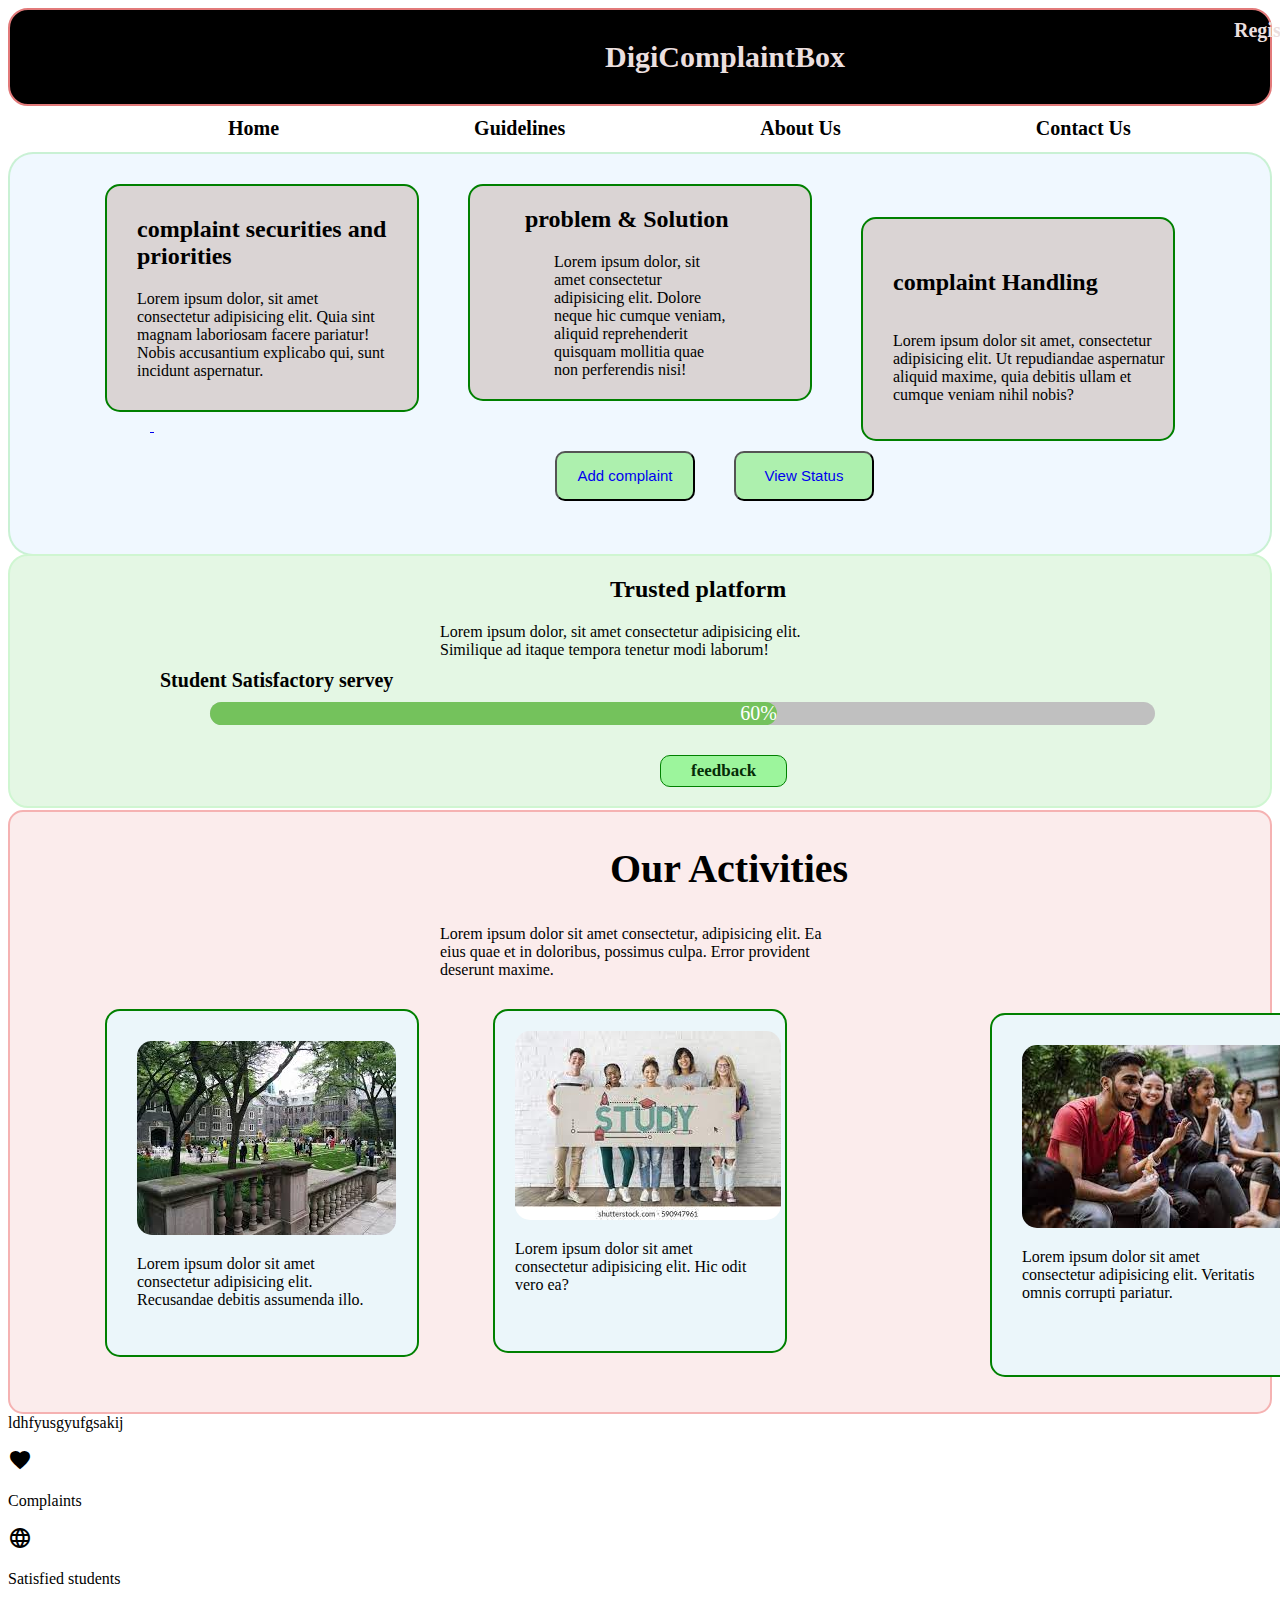
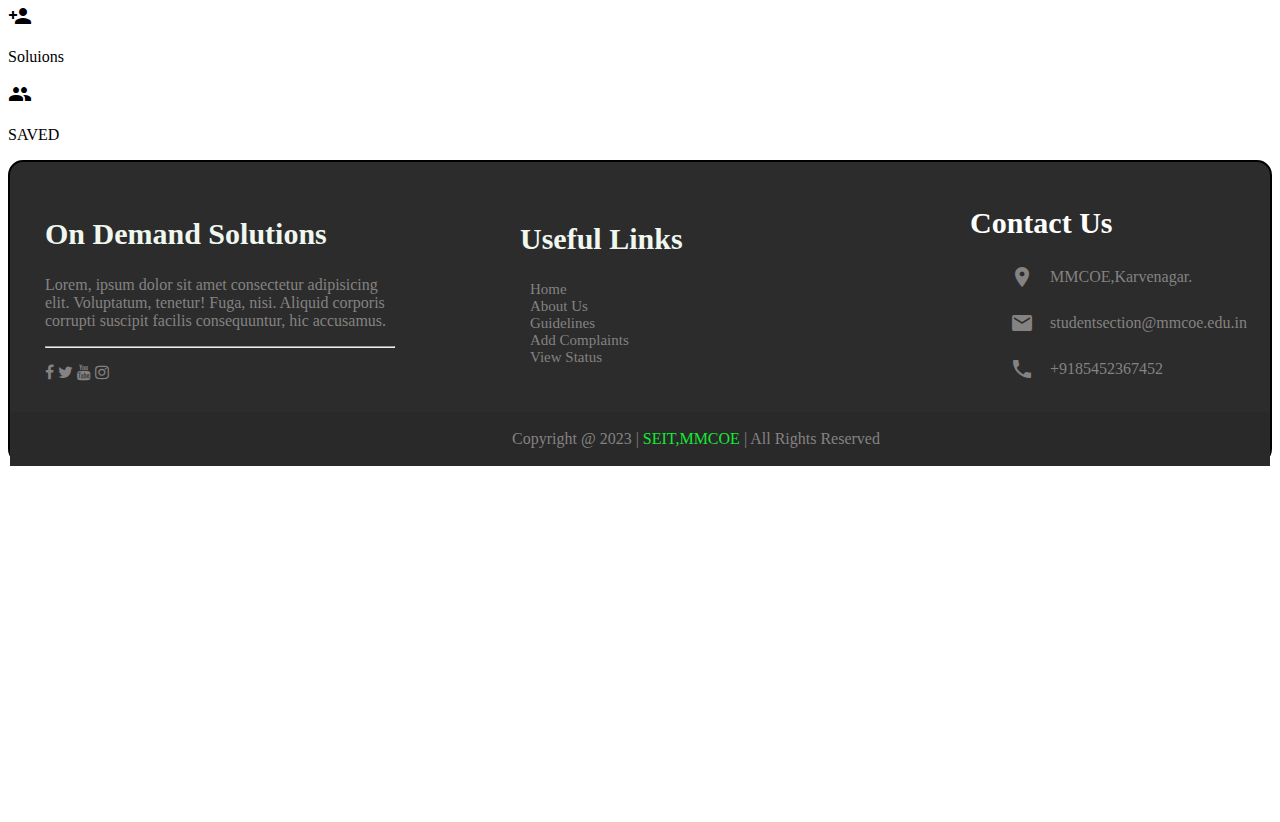
<file: index.html>
<!DOCTYPE html>
<html lang="en">

<head>
    <meta charset="UTF-8">
    <meta http-equiv="X-UA-Compatible" content="IE=edge">
    <meta name="viewport" content="width=device-width, initial-scale=1.0">
    <title>DigiComplaintBox</title>
    <link rel="stylesheet" href="style.css">
    <link rel="stylesheet" href="https://fonts.googleapis.com/icon?family=Material+Icons">
    <link rel="stylesheet" href="https://cdnjs.cloudflare.com/ajax/libs/font-awesome/4.7.0/css/font-awesome.min.css">

</head>

<body>
    <div class="wrapper">
        <!--Header SEction-->

        <header>
            <div class="header-top">
                <div class="header" id="header-top-left">
                    <h2>DigiComplaintBox</h2>
                </div>
                <div class="header" id="header-top-right">
                    <a href="register.html">Register</a>
                    <a href="login.html" ">Login</a>
                </div>
            </div>
            <section class="header-bottom ">
                <div class="navbar ">
                    <ul>
                        <li><a href="# ">Home</a></li>
                        <li><a href="# ">Guidelines</a></li>
                        <li><a href="# ">About Us</a></li>
                        <li><a href="# ">Contact Us</a></li>
                    </ul>
                </div>
            </section>
        </header>


        <section class="Complaints ">
            <div class="left ">
                <h2> complaint securities and priorities</h2>
                Lorem ipsum dolor, sit amet consectetur adipisicing elit. Quia sint magnam laboriosam facere pariatur! Nobis accusantium explicabo qui, sunt incidunt aspernatur.
            </div>
            <div class="mid ">
                <h2>problem & Solution</h2>
                <p>Lorem ipsum dolor, sit amet consectetur adipisicing elit. Dolore neque hic cumque veniam, aliquid reprehenderit quisquam mollitia quae non perferendis nisi!</p>
            </div>
            <div class="right ">
                <h2>complaint Handling</h2>
                <p>Lorem ipsum dolor sit amet, consectetur adipisicing elit. Ut repudiandae aspernatur aliquid maxime, quia debitis ullam et cumque veniam nihil nobis?</p>
            </div>
            <div class="button ">
                <button class="btn1 ">
                <a href="# ">Add 
                    complaint
              </button> </a>
                <button class="btn2 ">
                <a href="# ">View Status</button></a>

            </div>
        </section>


        <!--truesday platform-->


        <section class="feedback ">
            <div class="feedbaack ">
                <h2>Trusted platform</h2>
                <p>Lorem ipsum dolor, sit amet consectetur adipisicing elit. Similique ad itaque tempora tenetur modi laborum!</p>
                <h3>Student Satisfactory servey</h3>
                <div class="progress ">
                    <div class="servey ">60%</div>
                </div>
                <div class="feedback-btn ">
                    <a href="# ">feedback</a>
                </div>
            </div>
        </section>


        <section class="activitysection ">
            <h2>Our Activities</h2>
            <p>Lorem ipsum dolor sit amet consectetur, adipisicing elit. Ea eius quae et in doloribus, possimus culpa. Error provident deserunt maxime.</p>
            <div class="leftt ">
                <img src="img/ac1.jpg " alt="activity1 ">
                <p>Lorem ipsum dolor sit amet consectetur adipisicing elit. Recusandae debitis assumenda illo.</p>
            </div>
            <div class="midd ">
                <img src="img/ac2.jpg " alt="activity2 ">
                <p>Lorem ipsum dolor sit amet consectetur adipisicing elit. Hic odit vero ea?</p>
            </div>
            <div class="rightt ">
                <img src="img/ac3.jpg " alt="activity3 ">
                <p>Lorem ipsum dolor sit amet consectetur adipisicing elit. Veritatis omnis corrupti pariatur.</p>
            </div>

        </section>

<div>
    ldhfyusgyufgsakij
</div>

               <div class="block-wrapper ">
            <div class="container ">
                <div class="row ">
                    <div class="col-md-3 col-sm-3 col-xs-6 for border ">
                        <div class="block ">
                            <p><i class="material-icons ">favorite</i></p>
                            <p class="counter-wrapper "><span class="fb "></span></p>
                            <p class="text-block ">Complaints</p>

                        </div>
                    </div>

                    <div class="col-md-3 col-sm-3 col-xs-6 for border ">
                        <div class="block ">
                            <p><i class="material-icons ">language</i></p>
                            <p class="counter-wrapper "><span class="fb "></span></p>
                            <p class="text-block ">Satisfied students</p>

                        </div>
                    </div>

                    <div class="col-md-3 col-sm-3 col-xs-6 for border ">
                        <div class="block ">
                            <p><i class="material-icons ">person_add</i></p>
                            <p class="counter-wrapper "><span class="fb "></span></p>
                            <p class="text-block ">Soluions</p>

                        </div>
                    </div>

                    <div class="col-md-3 col-sm-3 col-xs-6 for border ">
                        <div class="block ">
                            <p><i class="material-icons ">people</i></p>
                            <p class="counter-wrapper "><span class="fb "></span></p>
                            <p class="text-block ">SAVED</p>

                        </div>
                    </div>
                </div>
            </div>
        </div>

   
        <footer class="footer ">
            <div class="solution ">
                <h2>On Demand Solutions</h2>
                <p>Lorem, ipsum dolor sit amet consectetur adipisicing elit. Voluptatum, tenetur! Fuga, nisi. Aliquid corporis corrupti suscipit facilis consequuntur, hic accusamus.</p>
                <hr>
                <p>
                    <a href="# "><i class="fa fa-facebook "></i></a>
                    <a href="# "><i class="fa fa-twitter "></i></a>
                    <a href="# "><i class="fa fa-youtube "></i></a>
                    <a href="# "><i class="fa fa-instagram "></i></a>

                </p>
            </div>
            <div class="links ">
                <h2>Useful Links</h2>
                <ul>
                    <li><a href="# ">Home</a> </li>
                    <li><a href="# ">About Us</a></li>
                    <li><a href="# ">Guidelines</a></li>
                    <li><a href="# ">Add Complaints</a></li>
                    <li><a href="# ">View Status</a></li>
                </ul>
            </div>

            <div class="contact ">
                <h2>Contact Us</h2>
                <ul>
                    <li><a href="# "><i class="material-icons ">location_on</i>  <p> MMCOE,Karvenagar.</p></a></li>
                    <li><a href="# "><i class="material-icons ">email</i>  <p>studentsection@mmcoe.edu.in</p></a></li>
                    <li><a href="# "><i class="material-icons ">call</i> <p>  +9185452367452</p></a></li>
                </ul>
            </div>
            <div class="footer_bottom ">
                <p>Copyright @ 2023 | <a href="# ">SEIT,MMCOE</a> | All Rights Reserved </p>
            </div>
        </footer>
    </div>
</body>

</body>

</html>
</file>
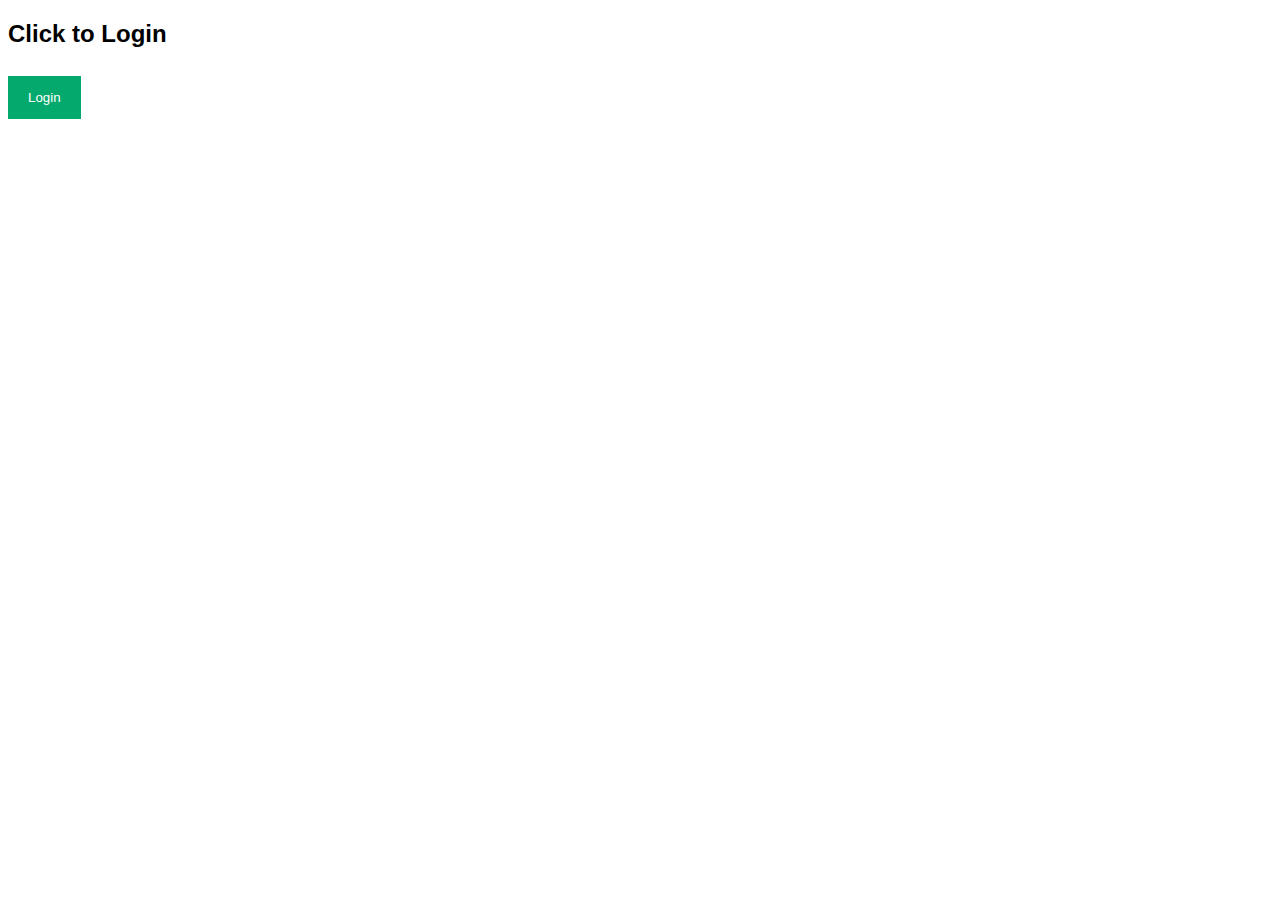
<file: login.html>
<!DOCTYPE html>
<html>

<head>
    <meta name="viewport" content="width=device-width, initial-scale=1">
    <style>
        body {
            font-family: Arial, Helvetica, sans-serif;
        }
        /* Full-width input fields */
        
        input[type=text],
        input[type=password] {
            width: 100%;
            padding: 12px 20px;
            margin: 8px 0;
            display: inline-block;
            border: 1px solid #ccc;
            box-sizing: border-box;
        }
        /* Set a style for all buttons */
        
        button {
            background-color: #04AA6D;
            color: white;
            padding: 14px 20px;
            margin: 8px 0;
            border: none;
            cursor: pointer;
            width: 100%;
        }
        
        button:hover {
            opacity: 0.8;
        }
        /* Extra styles for the cancel button */
        
        .cancelbtn {
            width: auto;
            padding: 10px 18px;
            background-color: #f44336;
        }
        /* Center the image and position the close button */
        
        .imgcontainer {
            text-align: center;
            margin: 24px 0 12px 0;
            position: relative;
        }
        
        img.avatar {
            width: 40%;
            border-radius: 50%;
        }
        
        .container {
            padding: 16px;
        }
        
        span.psw {
            float: right;
            padding-top: 16px;
        }
        /* The Modal (background) */
        
        .modal {
            display: none;
            /* Hidden by default */
            position: fixed;
            /* Stay in place */
            z-index: 1;
            /* Sit on top */
            left: 0;
            top: 0;
            width: 100%;
            /* Full width */
            height: 100%;
            /* Full height */
            overflow: auto;
            /* Enable scroll if needed */
            background-color: rgb(0, 0, 0);
            /* Fallback color */
            background-color: rgba(0, 0, 0, 0.4);
            /* Black w/ opacity */
            padding-top: 60px;
        }
        /* Modal Content/Box */
        
        .modal-content {
            background-color: #fefefe;
            margin: 5% auto 15% auto;
            /* 5% from the top, 15% from the bottom and centered */
            border: 1px solid #888;
            width: 80%;
            /* Could be more or less, depending on screen size */
        }
        /* The Close Button (x) */
        
        .close {
            position: absolute;
            right: 25px;
            top: 0;
            color: #000;
            font-size: 35px;
            font-weight: bold;
        }
        
        .close:hover,
        .close:focus {
            color: red;
            cursor: pointer;
        }
        /* Add Zoom Animation */
        
        .animate {
            -webkit-animation: animatezoom 0.6s;
            animation: animatezoom 0.6s
        }
        
        @-webkit-keyframes animatezoom {
            from {
                -webkit-transform: scale(0)
            }
            to {
                -webkit-transform: scale(1)
            }
        }
        
        @keyframes animatezoom {
            from {
                transform: scale(0)
            }
            to {
                transform: scale(1)
            }
        }
        /* Change styles for span and cancel button on extra small screens */
        
        @media screen and (max-width: 300px) {
            span.psw {
                display: block;
                float: none;
            }
            .cancelbtn {
                width: 100%;
            }
        }
    </style>
</head>

<body>

    <h2>Click to Login</h2>

    <button onclick="document.getElementById('id01').style.display='block'" style="width:auto;">Login</button>

    <div id="id01" class="modal">

        <form class="modal-content animate" action="/action_page.php" method="post">
            <div class="imgcontainer">
                <span onclick="document.getElementById('id01').style.display='none'" class="close" title="Close Modal">&times;</span>
                <img src="img/avatar.jpg" alt="Avatar" class="avatar">
            </div>

            <div class="container">
                <label for="uname"><b>Username</b></label>
                <input type="text" placeholder="Enter Username" name="uname" required>

                <label for="psw"><b>Password</b></label>
                <input type="password" placeholder="Enter Password" name="psw" required>

                <button type="submit">Login</button>
                <label>
        <input type="checkbox" checked="checked" name="remember"> Remember me
      </label>
            </div>

            <div class="container" style="background-color:#f1f1f1">
                <button type="button" onclick="document.getElementById('id01').style.display='none'" class="cancelbtn">Cancel</button>
                <span class="psw">Forgot <a href="#">password?</a></span>
            </div>
        </form>
    </div>

    <script>
        // Get the modal
        var modal = document.getElementById('id01');

        // When the user clicks anywhere outside of the modal, close it
        window.onclick = function(event) {
            if (event.target == modal) {
                modal.style.display = "none";
            }
        }
    </script>

</body>

</html>
</file>
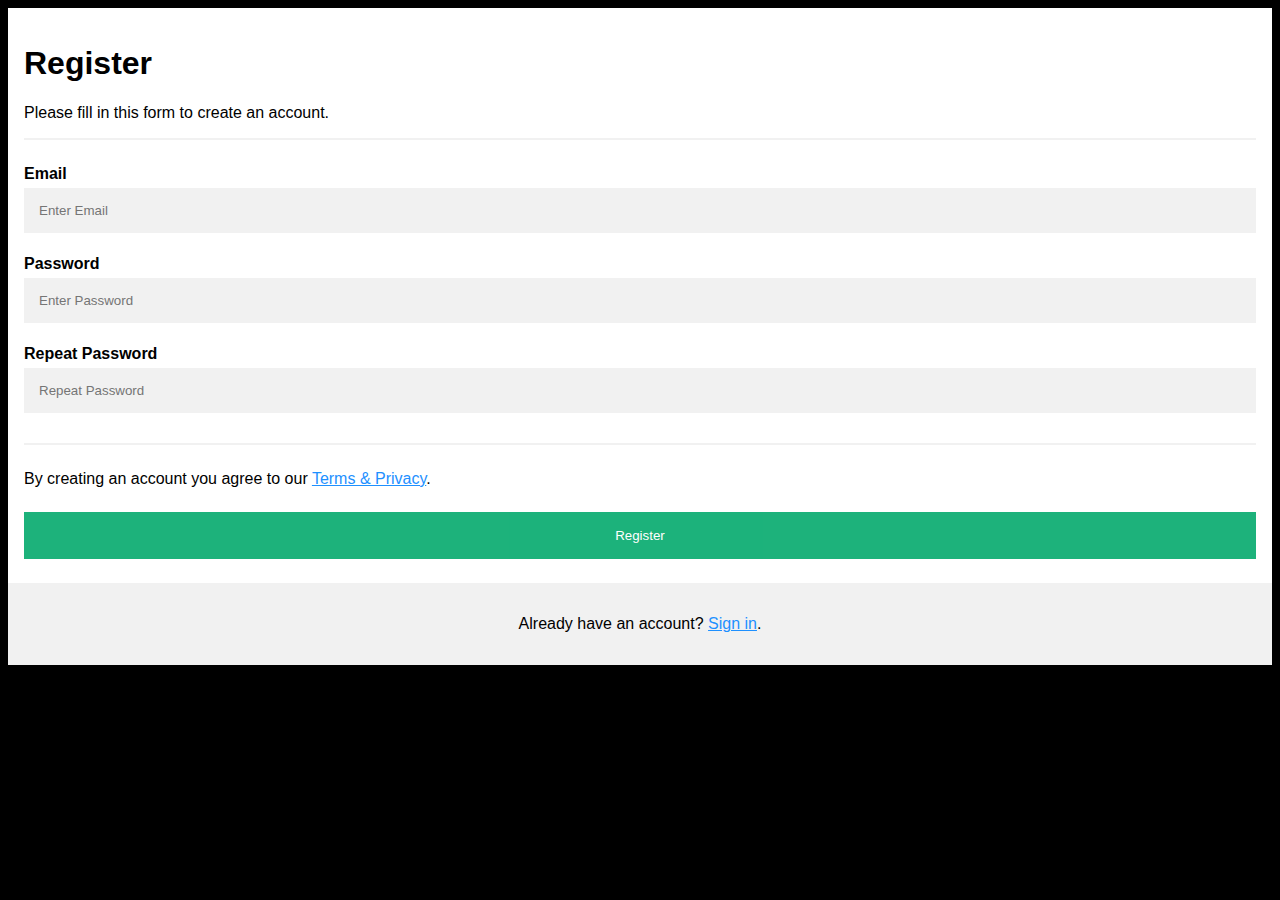
<file: register.html>
<!DOCTYPE html>
<html>

<head>
    <meta name="viewport" content="width=device-width, initial-scale=1">
    <style>
        body {
            font-family: Arial, Helvetica, sans-serif;
            background-color: black;
        }
        
        * {
            box-sizing: border-box;
        }
        /* Add padding to containers */
        
        .container {
            padding: 16px;
            background-color: white;
        }
        /* Full-width input fields */
        
        input[type=text],
        input[type=password] {
            width: 100%;
            padding: 15px;
            margin: 5px 0 22px 0;
            display: inline-block;
            border: none;
            background: #f1f1f1;
        }
        
        input[type=text]:focus,
        input[type=password]:focus {
            background-color: #ddd;
            outline: none;
        }
        /* Overwrite default styles of hr */
        
        hr {
            border: 1px solid #f1f1f1;
            margin-bottom: 25px;
        }
        /* Set a style for the submit button */
        
        .registerbtn {
            background-color: #04AA6D;
            color: white;
            padding: 16px 20px;
            margin: 8px 0;
            border: none;
            cursor: pointer;
            width: 100%;
            opacity: 0.9;
        }
        
        .registerbtn:hover {
            opacity: 1;
        }
        /* Add a blue text color to links */
        
        a {
            color: dodgerblue;
        }
        /* Set a grey background color and center the text of the "sign in" section */
        
        .signin {
            background-color: #f1f1f1;
            text-align: center;
        }
    </style>
</head>

<body>

    <form action="/action_page.php">
        <div class="container">
            <h1>Register</h1>
            <p>Please fill in this form to create an account.</p>
            <hr>

            <label for="email"><b>Email</b></label>
            <input type="text" placeholder="Enter Email" name="email" id="email" required>

            <label for="psw"><b>Password</b></label>
            <input type="password" placeholder="Enter Password" name="psw" id="psw" required>

            <label for="psw-repeat"><b>Repeat Password</b></label>
            <input type="password" placeholder="Repeat Password" name="psw-repeat" id="psw-repeat" required>
            <hr>
            <p>By creating an account you agree to our <a href="#">Terms & Privacy</a>.</p>

            <button type="submit" class="registerbtn">Register</button>
        </div>

        <div class="container signin">
            <p>Already have an account? <a href="#">Sign in</a>.</p>
        </div>
    </form>

</body>

</html>
</file>
<file: style.css>
.body {
    margin: 0;
    padding: 0;
}

.header-top {
    background-color: rgb(0, 0, 0);
    border: 2px solid #e27a7a;
    border-radius: 20px;
}

.header {
    display: inline-block;
    height: auto;
    width: auto;
    margin: 10px;
}

#header-top-left {
    font-size: 20px;
    margin: 5px;
    font-family: cursive;
    position: relative;
    left: 590px;
    color: #ebdfdf;
    -webkit-animation: glow 1s ease-in-out infinite alternate;
    -moz-animation: glow 1s ease-in-out infinite alternate;
    animation: glow 1s ease-in-out infinite alternate;
}

@-webkit-keyframes glow {
    from {
        text-shadow: 0 0 10px #fff, 0 0 20px #fff, 0 0 30px #e60073, 0 0 40px #e60073, 0 0 50px #e60073, 0 0 60px #e60073, 0 0 70px #e60073;
    }
    to {
        text-shadow: 0 0 20px #fff, 0 0 30px #ff4da6, 0 0 40px #ff4da6, 0 0 50px #ff4da6, 0 0 60px #ff4da6, 0 0 70px #ff4da6, 0 0 80px #ff4da6;
    }
}

#header-top-right {
    position: relative;
    left: 950px;
    bottom: 30px;
    font-size: 20px;
    font-family: cursive;
}

#header-top-right>a {
    color: #ebdfdf;
    text-decoration: none;
    font-weight: bold;
    padding-inline: 10px;
}

#header-top-right>a:hover {
    color: rgb(170, 245, 160);
    background-color: rgba(62, 34, 34, 0.445);
    border-radius: 5px;
}

.header-bottom {
    position: relative;
    height: 30px;
}

.navbar>ul {
    position: relative;
    bottom: 15px;
}

.navbar>ul>li {
    float: left;
    list-style: none;
    margin: 10px 10px;
    border-radius: 5px;
    padding-left: 165px;
}

.navbar>ul>li>a {
    color: black;
    text-decoration: none;
    padding: 3px 5px;
    font-weight: bold;
    font-size: 20px;
}

.navbar>ul>li>a:hover {
    background-color: #706e6e4e;
    border-radius: 5px;
    color: #0b5703;
    text-shadow: black;
}


/*Complaint Section*/

.Complaints {
    border: 2px solid rgba(195, 239, 207, 0.888);
    height: 400px;
    background-color: aliceblue;
    border-radius: 25px;
}

.left {
    display: inline-block;
    position: absolute;
    left: 75px;
    border: 2px solid green;
    width: 250px;
    padding: 30px;
    margin: 30px;
    border-radius: 15px;
    background-color: rgb(218, 212, 212);
}

.left>p {
    display: inline-block;
    position: absolute;
    left: 20px;
}

.left>h2 {
    margin-top: 0px;
}

.mid {
    display: block;
    width: 250px;
    margin: auto;
    border: 2px solid green;
    width: 300px;
    padding: 20px;
    margin-top: 30px;
    border-radius: 15px;
    background-color: rgb(218, 212, 212);
}

.mid>p {
    display: block;
    width: 172px;
    margin: auto;
}

.mid>h2 {
    margin-top: 0px;
    margin-left: 35px;
}

.right {
    display: inline-block;
    position: absolute;
    right: 75px;
    top: 187px;
    border: 2px solid green;
    width: 250px;
    height: 160px;
    padding: 30px;
    margin: 30px;
    border-radius: 15px;
    background-color: rgb(218, 212, 212);
}

.right>p {
    display: inline-block;
    position: absolute;
}

.button {}

.btn1 {
    background-color: #6ae85c7e;
    position: relative;
    top: 50px;
    height: 50px;
    width: 140px;
    left: 545px;
    border-radius: 10px;
}

.btn2 {
    background-color: #6ae85c7e;
    position: relative;
    top: 50px;
    left: 580px;
    height: 50px;
    width: 140px;
    border-radius: 10px;
}

.btn1>a {
    text-decoration: none;
    font-size: 15px;
}

.btn1>a:hover {
    color: #424b417e;
    text-decoration: underline;
}

.btn2>a {
    text-decoration: none;
    font-size: 15px;
}

.btn2>a:hover {
    color: #424b417e;
    text-decoration: underline;
}


/*Feedback Section*/

.feedback {
    border-radius: 20px;
    background-color: #e4f7e4;
    border: 2px solid #cff6d1;
    position: relative;
    bottom: 2px;
    height: 250px;
}

.feedbaack>h2 {
    position: relative;
    left: 600px;
}

.feedbaack>p {
    display: block;
    margin: auto;
    width: 400px;
    margin-top: 20px;
}

.feedbaack>h3 {
    position: relative;
    left: 150px;
    font-size: 20px;
    position: relative;
    bottom: 10px;
}

.progress {
    background-color: rgb(192, 192, 192);
    width: 75%;
    border-radius: 15px;
    position: relative;
    left: 200px;
    bottom: 20px;
}

.servey {
    background-color: rgb(116, 194, 92);
    color: white;
    text-align: right;
    font-size: 20px;
    border-radius: 19px;
    width: 60%;
}

.feedback-btn {
    position: relative;
    left: 650px;
    border: 1px solid green;
    width: 115px;
    align-items: center;
    justify-content: center;
    padding: 5px;
    border-radius: 10px;
    background-color: #9cf59c;
    top: 10px;
}

.feedback-btn>a {
    text-decoration: none;
    color: #052c07;
    font-weight: bold;
    margin-left: 25px;
    font-size: 17px;
}

.feedback-btn>a:hover {
    color: #071487;
    text-decoration: underline;
}

.feedback-btn:hover {
    background-color: skyblue;
}


/*Activity section*/

.activitysection {
    border: 2px solid rgb(245, 178, 178);
    height: 600px;
    background-color: #fbecec;
    border-radius: 15px;
}

.activitysection>h2 {
    position: relative;
    left: 600px;
    font-size: 40px;
    font-weight: bold;
}

.activitysection>p {
    display: block;
    margin: auto;
    width: 400px;
    margin-top: 20px;
}

.leftt {
    display: inline-block;
    position: absolute;
    left: 75px;
    border: 2px solid green;
    width: 250px;
    padding: 30px;
    margin: 30px;
    border-radius: 15px;
    background-color: rgb(235, 246, 250);
}

.midd {
    display: block;
    width: 250px;
    margin: auto;
    border: 2px solid green;
    width: 250px;
    height: 300px;
    padding: 20px;
    margin-top: 30px;
    border-radius: 15px;
    background-color: rgb(235, 246, 250);
}

.rightt {
    display: inline-block;
    position: relative;
    bottom: 370px;
    left: 950px;
    border: 2px solid green;
    width: 250px;
    height: 300px;
    padding: 30px;
    margin: 30px;
    border-radius: 15px;
    background-color: rgb(235, 246, 250);
}

.leftt>img {
    border-radius: 15px;
}

.midd>img {
    border-radius: 15px;
}

.rightt>img {
    border-radius: 15px;
    margin-right: 5px;
}


/*Footer section*/

.footer {
    border: 2px solid black;
    background-color: #2b2c2b;
    height: 300px;
    border-radius: 15px;
}

.solution {
    display: inline-block;
    position: absolute;
    left: 15px;
    width: 350px;
    padding: 30px;
}

.solution>h2 {
    font-size: 30px;
    color: rgb(239, 247, 239);
}

.solution>p {
    color: #858282;
}

.solution>hr {
    color: #858282;
}

.solution>p>a>i {
    color: #858282;
}

.links {
    display: block;
    width: 250px;
    margin: auto;
    width: 300px;
    padding: 20px;
    margin-top: 15px;
    border-radius: 15px;
}

.links>h2 {
    color: rgb(239, 247, 239);
    font-size: 30px;
    position: relative;
    left: 30px;
}

.links>ul {
    list-style: none;
}

.links>ul>li>a {
    color: #858282;
    text-decoration: none;
}

.links>ul>li {
    font-size: 15px;
}

.contact {
    display: inline-block;
    position: relative;
    bottom: 280px;
    left: 900px;
    width: 250px;
    height: 300px;
    padding: 30px;
    margin: 30px;
}

.contact>h2 {
    color: white;
    font-size: 30px;
}

.contact>ul {
    list-style: none;
}

.contact>ul>li>a {
    color: #858282;
    text-decoration: none;
}

.contact>ul>li>a>p {
    margin: 0;
    position: relative;
    left: 40px;
    bottom: 25px;
    padding: 0;
}

.contact>ul>li>a:hover,
.links>ul>li>a:hover,
.solution>p>a>i:hover {
    color: white;
    text-decoration: underline;
}

.footer_bottom {
    position: relative;
    bottom: 410px;
    border: 2px solid #292929;
    background-color: #292929;
    color: #858282;
}

.footer_bottom>p {
    position: relative;
    left: 500px;
}

.footer_bottom>p>a {
    text-decoration: none;
    color: #13eb33;
}

.footer_bottom>p>a:hover {
    color: #e4f7e4;
    text-decoration: underline;
}
</file>
